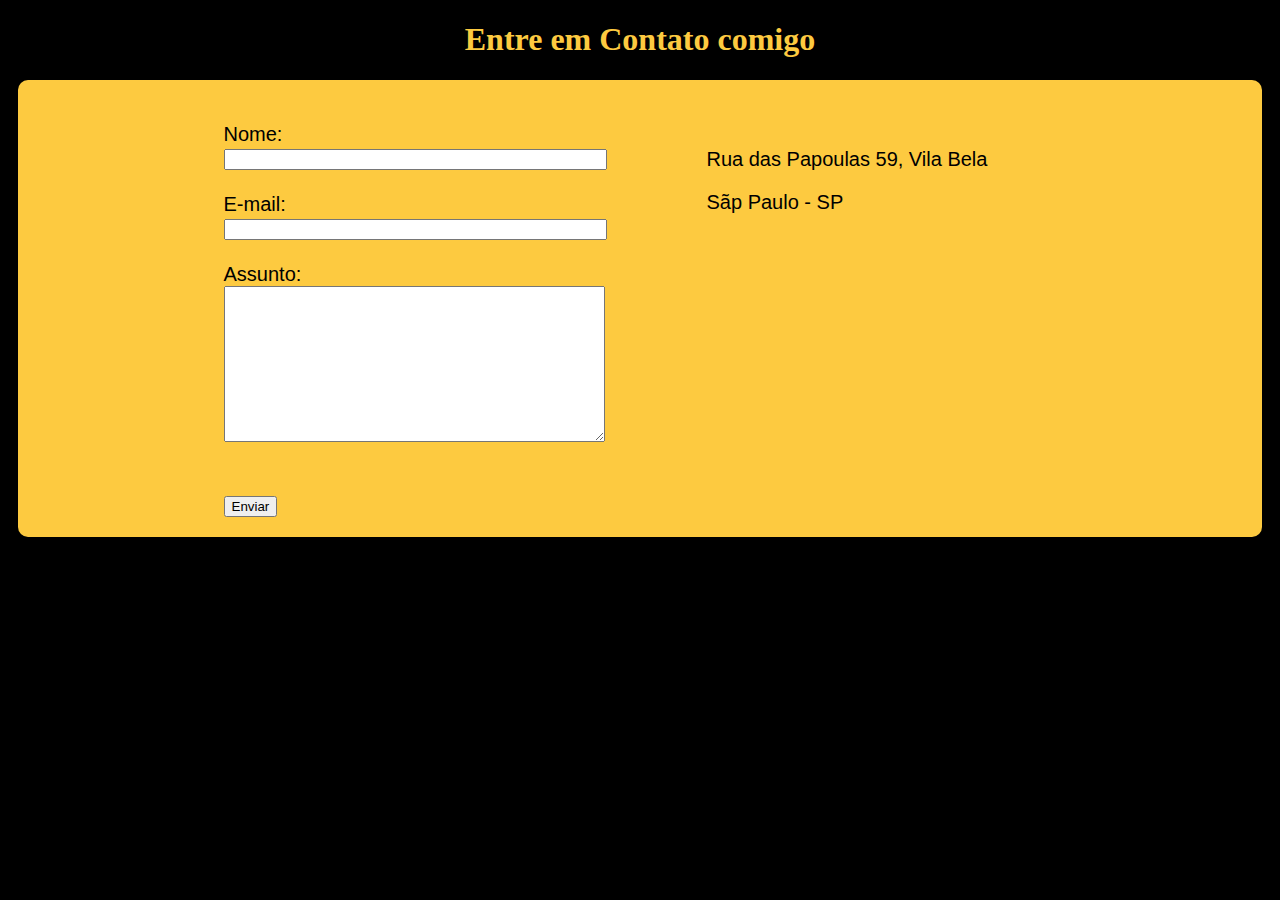
<file: André/Contato.html>
<!DOCTYPE html>
<html lang="en">

<head>
    <meta charset="UTF-8">
    <meta http-equiv="X-UA-Compatible" content="IE=edge">
    <meta name="viewport" content="width=device-width, initial-scale=1.0">
    <title>Document</title>
    <link rel="stylesheet" href="style.css">
</head>

<body>



    <h1 class="textCon" style="color: #fdca40;">
        Entre em Contato comigo
    </h1>
    <div class="container">
        <div class="textesquerda">

            <form>
                <br>
                <label for="nome">Nome:</label> <br>
                <input type="text" id="nome" onkeyup='validaNome()'>
                <div id='txtNome'></div>
                <br>
                <label for="email">E-mail:</label> <br>
                <input type="email" id="email" onkeyup='validaEmail()'>
                <div id='txtEmail'></div>
                <br>
                <label for="assunto">Assunto:</label> <br>
                <textarea name="assunto" id="assunto" cols="45" rows="10" onkeyup="validaAssunto()"></textarea>
                <div id='txtAssunto'></div>
                <br>
                <br>
                <button onclick="enviar()">Enviar</button>
            </form>

        </div>

        <div class="ml-50">

            
                <p>Rua das Papoulas 59, Vila Bela</p>

                <p>Sãp Paulo - SP</p>
            


            <iframe
                src="https://www.google.com/maps/embed?pb=!1m18!1m12!1m3!1d3655.9017483948396!2d-46.571872685382566!3d-23.607856369195265!2m3!1f0!2f0!3f0!3m2!1i1024!2i768!4f13.1!3m3!1m2!1s0x94ce5cf3e77a6559%3A0xa8c44e7d9e5bdb14!2sR.%20Reg.%20de%20Ara%C3%BAjo%20Lima%2C%20115-11%20-%20Funda%C3%A7%C3%A3o%2C%20S%C3%A3o%20Caetano%20do%20Sul%20-%20SP%2C%2009520-230!5e0!3m2!1spt-BR!2sbr!4v1634822215756!5m2!1spt-BR!2sbr"
                width="400" height="250" style="border:0;" allowfullscreen="" loading="lazy" onmousemove="mapaZoom()"
                onmouseout="mapaNormal()" id='mapa'>
            </iframe>
        </div>


    </div>

    <script src="script.js"></script>

</body>

</html>
</file>
<file: André/style.css>
@charset "UTF-8";



/* Estilos para a pagina Site2.html */


body{

    background-color:#000000;
}


.TituloPrincipal{

    display: flex;
    justify-content: center;
    flex-direction: row;
    font-size: 50px;
    color: #fca311;
    font-family: 'Varela Round', sans-serif;

}

.TituloPrincipal > div{

    flex-flow: row;

}

.BadgesFlex{
    display: flex;
    flex-flow: row;
    width: 1313px;
    flex-direction: row;
    justify-content: space-around;
    
  height: 70px;
  border: double 5px transparent;
  border-radius: 20px;
  background-image: linear-gradient(rgb(0, 0, 14), rgb(0, 0, 14)),         /*here must be*/
                    linear-gradient(to right, #fdca40, #FDA177);    /*both gradients*/
  background-origin: border-box;
  background-clip: content-box, border-box;
  
  
    
    
}

.BadgesFlex > div{

    font-size: 30px;
    line-height: 5px;
    
}

.Speech{

    display: flex;
    flex-flow: row;
    justify-content: center;
    background: linear-gradient(#fdca40, #fdca40);
    background-color: rgb(11, 110, 79);
    justify-content: center;
    border-radius: 10px;
    font-size: 20px;
    font-family: 'Varela Round', sans-serif;
    text-indent: 50px;
    margin: 10px;
    padding: 20px;
}

.Speech > div{


}

#menu li{

    display: inline;
    padding: 15px;
}

#menu li a{

    text-decoration: none;
    color: #faa613;
    font-size: 20px;
}

#menu li a:hover{

    color: rgb(11, 110, 79) ;

}

.orientacao
{
    display: flex;
    justify-content:flex-end;
    height: 300px;

}



.br-50{
     
    border-radius: 10px;
}

.footer{
    display: flex;
    justify-content: center;
    color:#faa613 ;
}

.social{

display: flex;
justify-content: center;
flex-direction: row;
height: 50px;
}

.p30{

    padding: 20px;

}

/* Estilos para a pagina Contato.html */

.textCon{

    text-align: center;
    text-align: center;

}
.container{

    display: flex;
    flex-flow: row;
    justify-content: center;
    align-items: center;
    background: linear-gradient(  #fdca40, #fdca40);
    background-color: (#fdca40);
    border-radius: 10px;
    font-size: 20px;
    font-family: 'Varela Round', sans-serif;
    text-indent: 50px;
    margin: 10px;
    padding: 20px;
    
}
    .ml-50{

    margin-left: 50px;
}

    .textesquerda{

    text-align: left;
}

    .marg{


}
</file>
